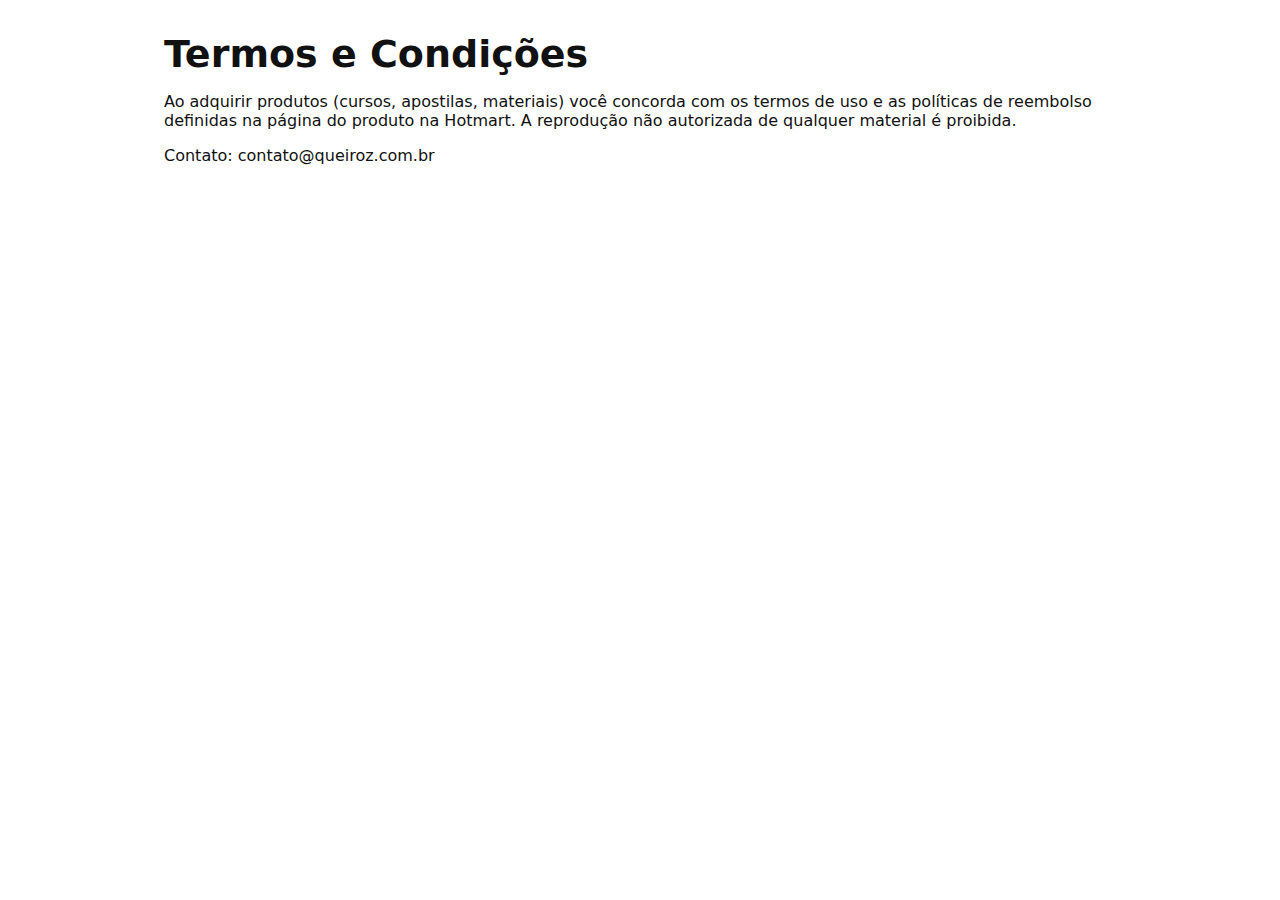
<file: terms.html>
<!doctype html>
<html lang="pt-BR">
<head>
  <meta charset="utf-8" />
  <meta name="viewport" content="width=device-width,initial-scale=1" />
  <title>Termos — Queiroz MatZero</title>
  <link rel="stylesheet" href="styles.css" />
</head>
<body>
  <main class="container">
    <h1>Termos e Condições</h1>
    <p>Ao adquirir produtos (cursos, apostilas, materiais) você concorda com os termos de uso e as políticas de reembolso definidas na página do produto na Hotmart. A reprodução não autorizada de qualquer material é proibida.</p>
    <p>Contato: contato@queiroz.com.br</p>
  </main>
</body>
</html>
</file>
<file: styles.css>
:root{--brand:#017F36;--muted:#666}
*{box-sizing:border-box}body{font-family:Inter,system-ui,Arial,sans-serif;margin:0;color:#111;background:#fff}
.container{max-width:1000px;margin:0 auto;padding:24px}
.site-header{background:#fff;border-bottom:1px solid #eee;position:sticky;top:0;z-index:20}
.header-inner{display:flex;align-items:center;justify-content:space-between}
.logo-matriz{height:58px}
.nav a{margin-left:16px;text-decoration:none;color:var(--muted)}
.cta{background:var(--brand);color:#fff;padding:8px 12px;border-radius:8px}
.hero{padding:80px 0;text-align:center;background-image:url('hero-bg.png');background-size:cover;background-position:center;color:#fff;position:relative}
.hero::after{content:'';position:absolute;inset:0;background:linear-gradient(180deg,rgba(1,127,54,0.85),rgba(1,127,54,0.95));mix-blend-mode:normal}
.hero-inner{position:relative;z-index:2}
.logo-curso{max-width:320px;display:block;margin:0 auto 12px auto}
h1{font-size:38px;margin:8px 0}
.lead{color:rgba(255,255,255,0.9);margin-top:8px}
.hero-cta{margin-top:18px}
.btn{background:var(--brand);color:#fff;padding:12px 18px;border-radius:10px;text-decoration:none;display:inline-block;margin-right:8px}
.btn.ghost{background:transparent;border:1px solid rgba(255,255,255,0.6);color:#fff}
.btn.buy{background:#ff6b00;color:#fff;padding:12px 18px;border-radius:8px;text-decoration:none}
.cards{display:grid;grid-template-columns:repeat(auto-fit,minmax(220px,1fr));gap:16px;margin-top:24px}
.card{padding:18px;border-radius:10px;border:1px solid #eee;background:#fff}
.card h3{margin-top:0}
.subscribe{background:#fafafa;padding:36px;border-radius:10px;margin:24px 0;text-align:center}
.site-footer{border-top:1px solid #eee;padding:18px;text-align:center;color:var(--muted)}
.video-wrap{background:#000;border-radius:8px;color:#fff;padding:36px;text-align:center}
.video-placeholder{height:200px;display:flex;align-items:center;justify-content:center;color:#ddd}
input[type="email"]{padding:12px;border:1px solid #ddd;border-radius:8px;width:60%;max-width:360px;margin-right:8px}
@media(max-width:700px){.logo-matriz{height:48px}.nav{display:none}input[type="email"]{width:100%;margin:8px 0}}
</file>
